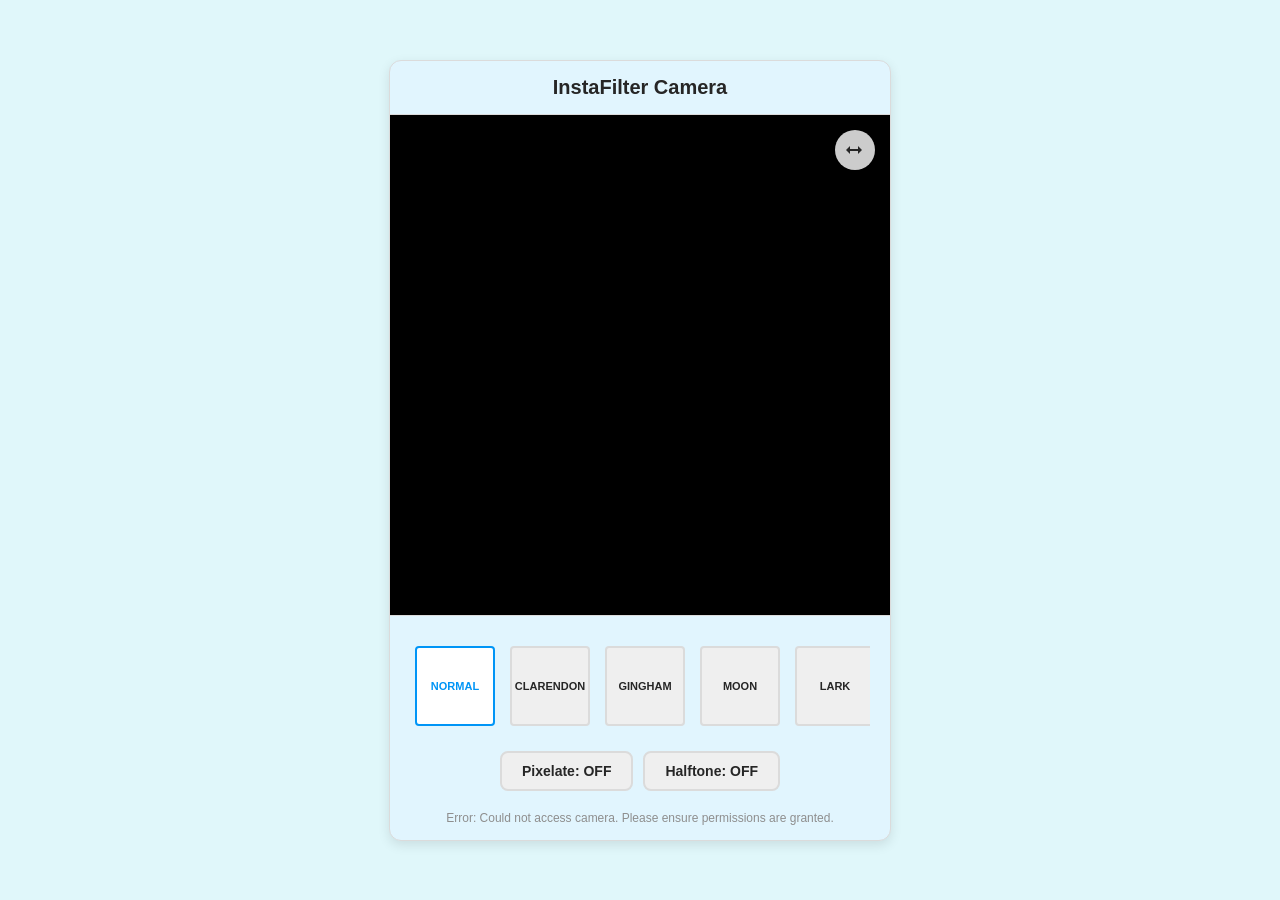
<file: AI-Powered Camera Effects with Junie/index.html>
<!DOCTYPE html>
<html lang="en">
<head>
    <meta charset="UTF-8">
    <meta name="viewport" content="width=device-width, initial-scale=1.0">
    <title>InstaFilter Camera</title>
    <link rel="stylesheet" href="style.css">
</head>
<body>
    <div class="app-container">
        <h1>InstaFilter Camera</h1>
        
        <div class="video-wrapper">
            <video id="video" autoplay playsinline></video>
            <canvas id="canvas"></canvas>
            <button id="flipBtn" class="flip-btn" title="Flip Camera">
                <svg viewBox="0 0 24 24" width="24" height="24">
                    <path fill="currentColor" d="M7 16l-4-4 4-4v3h8V8l4 4-4 4v-3H7v3z"/>
                </svg>
            </button>
        </div>

        <div class="controls">
            <div class="filter-list" id="filterList">
                <button class="filter-btn active" data-filter="none">Normal</button>
                <button class="filter-btn" data-filter="grayscale(100%)">Clarendon</button>
                <button class="filter-btn" data-filter="sepia(50%) contrast(120%) brightness(110%)">Gingham</button>
                <button class="filter-btn" data-filter="sepia(30%) contrast(110%) brightness(110%) saturate(130%)">Moon</button>
                <button class="filter-btn" data-filter="contrast(150%) saturate(150%)">Lark</button>
                <button class="filter-btn" data-filter="hue-rotate(-10deg) contrast(110%)">Reyes</button>
                <button class="filter-btn" data-filter="sepia(20%) brightness(120%) contrast(90%)">Juno</button>
                <button class="filter-btn" data-filter="grayscale(100%) contrast(120%)">Willow</button>
                <button class="filter-btn" data-filter="sepia(100%) hue-rotate(-30deg) saturate(120%)">Valencia</button>
                <button class="filter-btn" data-filter="contrast(120%) saturate(120%) sepia(30%)">X-Pro II</button>
            </div>

            <div class="extra-controls">
                <button id="pixelateToggle" class="toggle-btn">Pixelate: OFF</button>
                <button id="halftoneToggle" class="toggle-btn">Halftone: OFF</button>
            </div>

            <div id="pixelControls" class="pixel-controls" style="display: none;">
                <label for="pixelSize">Pixel Size: <span id="pixelSizeValue">10</span>px</label>
                <input type="range" id="pixelSize" min="2" max="50" value="10">
            </div>


            <div id="halftoneControls" class="pixel-controls" style="display: none;">
                <label for="halftoneSpacing">Dot Spacing: <span id="halftoneSpacingValue">10</span>px</label>
                <input type="range" id="halftoneSpacing" min="4" max="30" value="10">
            </div>
        </div>
        
        <div class="status" id="status">Starting camera...</div>
    </div>
    <script src="script.js"></script>
</body>
</html>
</file>
<file: AI-Powered Camera Effects with Junie/style.css>
body {
    margin: 0;
    padding: 0;
    font-family: -apple-system, BlinkMacSystemFont, "Segoe UI", Roboto, Helvetica, Arial, sans-serif;
    background-color: #e0f7fa;
    color: #262626;
    display: flex;
    justify-content: center;
    align-items: center;
    min-height: 100vh;
}

.app-container {
    width: 100%;
    max-width: 500px;
    background-color: #e1f5fe;
    padding: 0;
    border: 1px solid #dbdbdb;
    border-radius: 12px;
    box-shadow: 0 4px 12px rgba(0,0,0,0.1);
    text-align: center;
    overflow: hidden;
}

h1 {
    font-size: 20px;
    margin: 15px 0;
    font-weight: 600;
}

.video-wrapper {
    position: relative;
    width: 100%;
    aspect-ratio: 1 / 1;
    background-color: #000;
    overflow: hidden;
    border-top: 1px solid #dbdbdb;
    border-bottom: 1px solid #dbdbdb;
}

video {
    width: 100%;
    height: 100%;
    object-fit: cover;
    display: block;
    transition: transform 0.3s ease;
}

video.mirrored {
    transform: scaleX(-1);
}

.flip-btn {
    position: absolute;
    top: 15px;
    right: 15px;
    background: rgba(255, 255, 255, 0.8);
    border: none;
    border-radius: 50%;
    width: 40px;
    height: 40px;
    display: flex;
    align-items: center;
    justify-content: center;
    cursor: pointer;
    box-shadow: 0 2px 8px rgba(0,0,0,0.2);
    z-index: 10;
    color: #262626;
    transition: all 0.2s;
}

.flip-btn:hover {
    background: #fff;
    transform: scale(1.1);
}

.flip-btn:active {
    transform: scale(0.9);
}

canvas {
    display: none;
    width: 100%;
    height: 100%;
    object-fit: cover;
    transition: transform 0.3s ease;
}

canvas.mirrored {
    transform: scaleX(-1);
}

.extra-controls {
    margin-top: 15px;
    display: flex;
    justify-content: center;
    gap: 10px;
    flex-wrap: wrap;
    padding: 0 10px;
}

.toggle-btn {
    padding: 10px 20px;
    background-color: #efefef;
    border: 2px solid #dbdbdb;
    border-radius: 8px;
    font-size: 14px;
    font-weight: 600;
    cursor: pointer;
    transition: all 0.2s;
    color: #262626;
}

.toggle-btn.active {
    background-color: #0095f6;
    border-color: #0095f6;
    color: #fff;
}

.pixel-controls {
    margin-top: 15px;
    display: flex;
    flex-direction: column;
    align-items: center;
    gap: 8px;
}

.pixel-controls label {
    font-size: 13px;
    font-weight: 600;
}

.pixel-controls input[type="range"] {
    width: 80%;
    cursor: pointer;
}

.controls {
    padding: 20px;
}

.filter-list {
    display: flex;
    overflow-x: auto;
    padding: 10px 5px;
    gap: 15px;
    scrollbar-width: none; /* Firefox */
    -ms-overflow-style: none;  /* IE and Edge */
}

.filter-list::-webkit-scrollbar {
    display: none; /* Hide scrollbar for Chrome, Safari and Opera */
}

.filter-btn {
    flex: 0 0 80px;
    height: 80px;
    padding: 0;
    border: 2px solid #dbdbdb;
    background-color: #efefef;
    border-radius: 4px;
    cursor: pointer;
    font-size: 11px;
    font-weight: 600;
    display: flex;
    align-items: center;
    justify-content: center;
    transition: all 0.2s;
    text-transform: uppercase;
    color: #262626;
}

.filter-btn:hover {
    border-color: #a8a8a8;
}

.filter-btn.active {
    border-color: #0095f6;
    background-color: #fff;
    color: #0095f6;
}

.status {
    padding-bottom: 15px;
    font-size: 12px;
    color: #8e8e8e;
}
</file>
